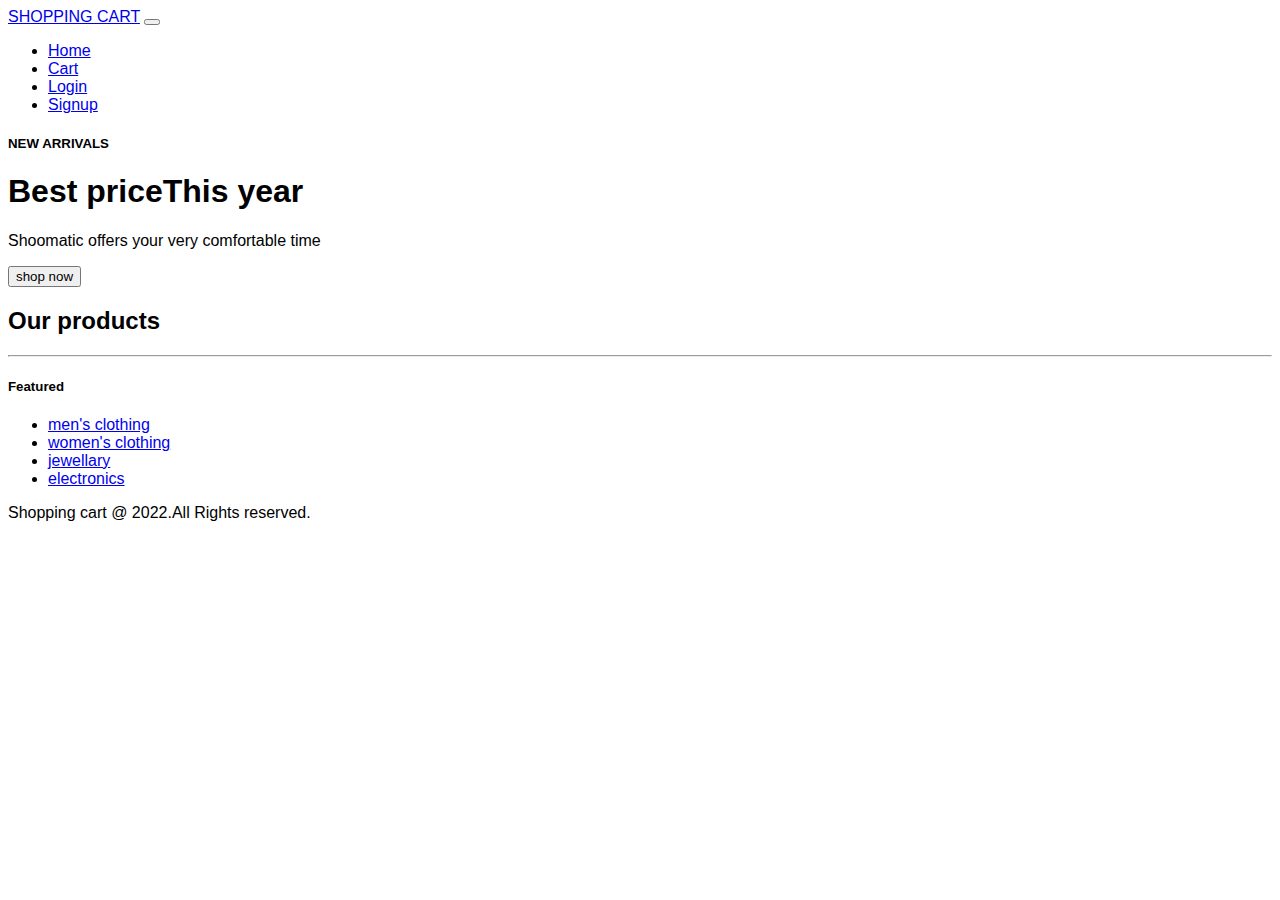
<file: index.html>
<!DOCTYPE html>
<html lang="en">
  <head>
    <meta charset="utf-8" />
    <meta name="viewport" content="width=device-width, initial-scale=1" />
    <link
      href="https://cdn.jsdelivr.net/npm/bootstrap@5.0.2/dist/css/bootstrap.min.css"
      rel="stylesheet"
      integrity="sha384-EVSTQN3/azprG1Anm3QDgpJLIm9Nao0Yz1ztcQTwFspd3yD65VohhpuuCOmLASjC"
      crossorigin="anonymous"
    />
   <link rel="stylesheet" href="style.css">
    <title>SHOPPING CART</title>
  </head>
  <body>
    <!-- navbar -->
    <nav class="navbar fixed-top navbar-expand-lg bg-dark navbar-dark p-3">
      <div class="container">
        <a href="./index.html" class="navbar-brand">SHOPPING CART</a>
        <button
          class="navbar-toggler"
          type="button"
          data-bs-toggle="collapse"
          data-bs-target="#navmenu"
        >
          <span class="navbar-toggler-icon"></span>
        </button>
        <div class="collapse navbar-collapse" id="navmenu">
          <ul class="navbar-nav ms-auto">
            <li class="navbar-item">
              <a href="./index.html" class="nav-link">Home</a>
            </li>
            <li class="navbar-item">
              <a href="./cart.html" class="nav-link">Cart</a>
            </li>
            <li class="navbar-item">
              <a href="./login.html" class="nav-link">Login</a>
            </li>
            <li class="navbar-item">
              <a href="./signup.html" class="nav-link">Signup</a>
            </li>
          </ul>
        </div>
      </div>
    </nav>
    <!-- section-->
    <section class="bg-dark p-5 text-light text-center">
      <div id="brand" class="container">
        <div class="">
          <h5>NEW ARRIVALS</h5>
          <h1><span>Best price</span>This year</h1>
          <p>Shoomatic offers your very comfortable time<br /></p>
          <button class="btn-warning">shop now</button>
        </div>
      </div>
    </section>
    <!--products-->
    <section class="bg-dark p-5 text-light text-center">
    <h2>Our products</h2>
    <hr/>

    <main class="bg-dark" id="main"></main>
</section>
    <!--footer-->
    <section class="bg-dark pt-5 text-light">
      <div class="footer container">
        <h5 class="py-2">Featured</h5>
        <ul class="text-uppercase list-unstyled">
          <li><a href="#">men's clothing</a></li>
          <li><a href="#">women's clothing</a></li>
          <li><a href="#">jewellary</a></li>
          <li><a href="#">electronics</a></li>
        </ul>
        <p class="">Shopping cart @ 2022.All Rights reserved.</p>
      </div>
    </section>

    <script src="./script.js"></script>
    <script
      src="https://cdn.jsdelivr.net/npm/bootstrap@5.0.2/dist/js/bootstrap.bundle.min.js"
      integrity="sha384-MrcW6ZMFYlzcLA8Nl+NtUVF0sA7MsXsP1UyJoMp4YLEuNSfAP+JcXn/tWtIaxVXM"
      crossorigin="anonymous"
    ></script>
  </body>
</html>
</file>
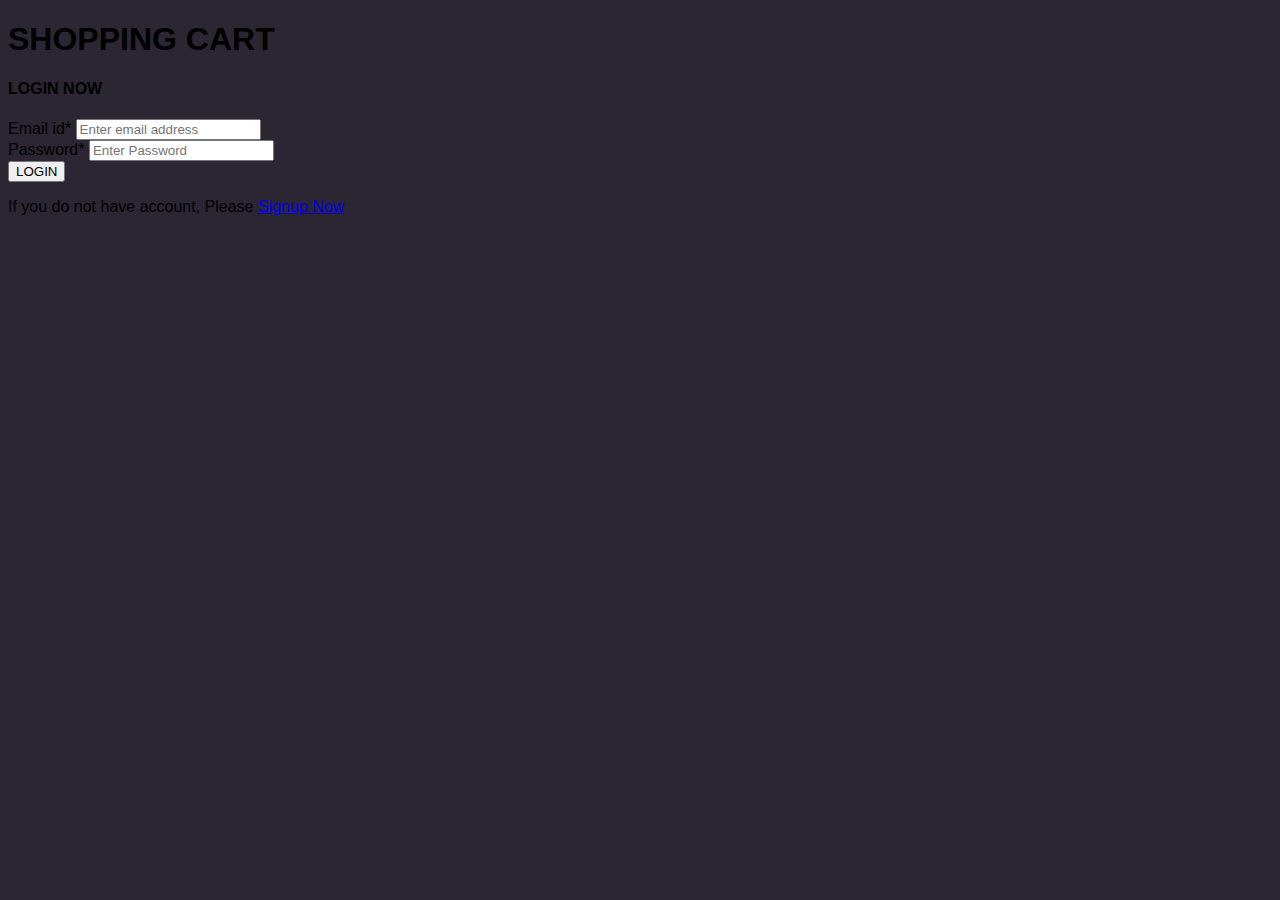
<file: login.html>
<!DOCTYPE html>
<html lang="en">
  <head>
    <meta charset="utf-8" />
    <meta name="viewport" content="width=device-width, initial-scale=1" />

    <link rel="stylesheet" href="style.css" />

    <link
      href="https://cdn.jsdelivr.net/npm/bootstrap@5.0.2/dist/css/bootstrap.min.css"
      rel="stylesheet"
      integrity="sha384-EVSTQN3/azprG1Anm3QDgpJLIm9Nao0Yz1ztcQTwFspd3yD65VohhpuuCOmLASjC"
      crossorigin="anonymous"
    />

    <title>LOGIN</title>
  </head>
  <body style="background-color: #2b2631">

    <div class="container">
      <div class="row">
        <div class="col-md-6 offset-md-3">
          <div class="signup-form">
            <form action="#"  method="get" class="mt-5 border p-4 bg-light shadow">
                <h1>SHOPPING CART</h1>
              <h4 class="mb-5 text-muted">LOGIN NOW</h4>
              <div class="mb-3 col-md-12">
                <label>Email id<span class="text-danger">*</span></label>
                <input
                  type="email" name="email" id="email" class="form-control"  placeholder="Enter email address"  />
              </div>
                <div class="mb-3 col-md-12">
                  <label>Password<span class="text-danger">*</span></label>
                  <input
                    type="password" name="password" id="pwd" class="form-control"  placeholder="Enter Password" />
                </div>
                <div class="col-md-12">
                  <button  type="button" id="btn" onclick="validate()" class="btn btn-primary">LOGIN</button>
                </div>
              </div>
            </form>
            <p class="text-center mt-3 text-secondary">
                If you do not have account, Please <a href="./signup.html">Signup Now</a>
              </p>
          </div>
        </div>
      </div>
    </div>
<script>
    
   

    function validate() {
        // var email = document.getElementById('email').value;
        // var pwd = document.getElementById('pwd').value; 
       
        // if(email = "[a-zA-Z0-9._-]*@[a-zA-Z]*\.[a-zA-Z]{2,3}"){
        //     alert("please enter your email address")

        // }
        // elseif(pwd = "^(?=.*[0-9])(?=.*[a-z])(?=.*[A-Z])(?=\S+$).{6,}$"){
        //     alert("please enter your password")
        // }
        
        window.location.href="./index.html";
            
        }


    

       




  </script>
   

    <script
      src="https://cdn.jsdelivr.net/npm/bootstrap@5.0.2/dist/js/bootstrap.bundle.min.js"
      integrity="sha384-MrcW6ZMFYlzcLA8Nl+NtUVF0sA7MsXsP1UyJoMp4YLEuNSfAP+JcXn/tWtIaxVXM"
      crossorigin="anonymous"
    ></script>
  </body>
</html>
</file>
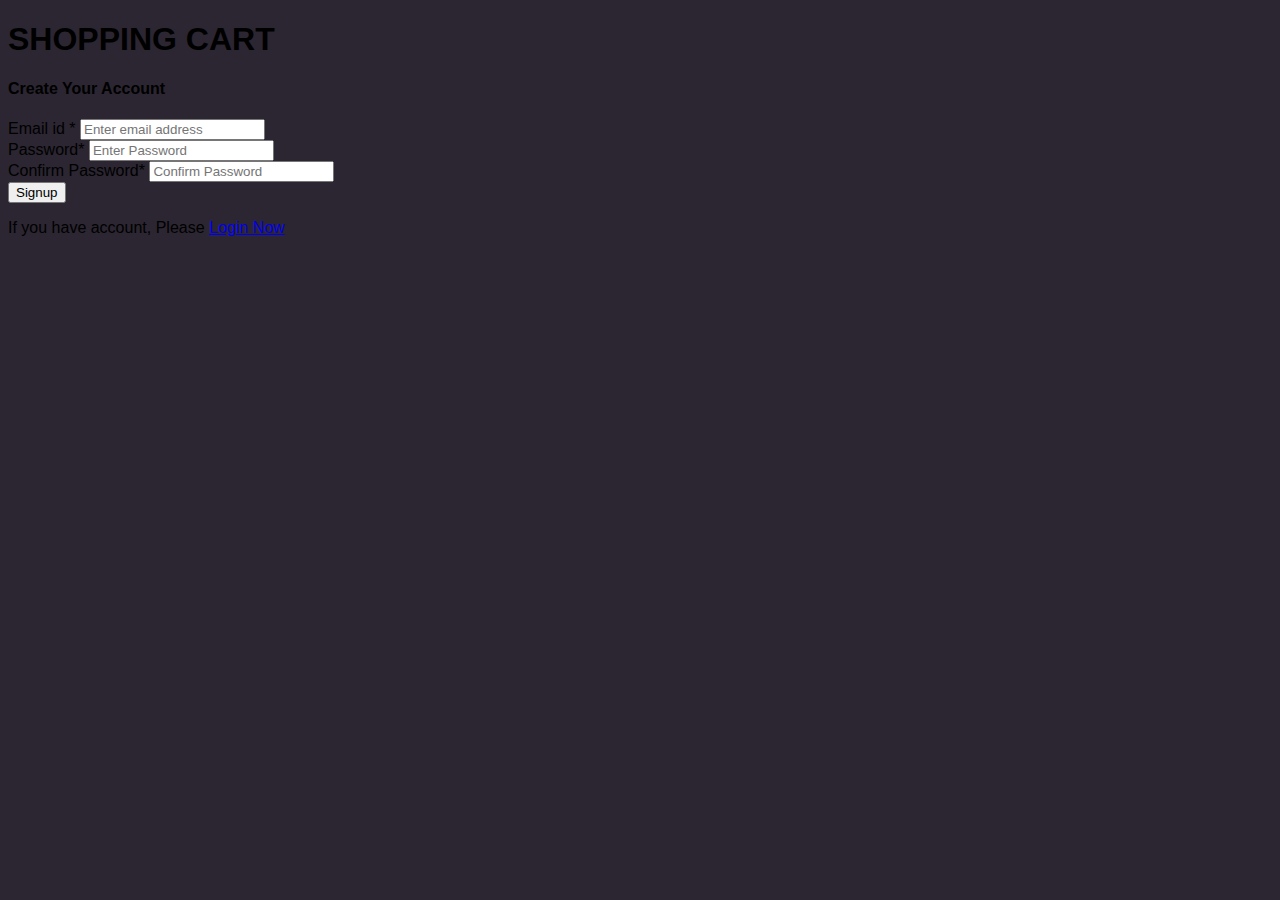
<file: signup.html>
<!DOCTYPE html>
<html lang="en">
  <head>
    <meta charset="utf-8" />
    <meta name="viewport" content="width=device-width, initial-scale=1" />

    <link rel="stylesheet" href="style.css" />

    <link
      href="https://cdn.jsdelivr.net/npm/bootstrap@5.0.2/dist/css/bootstrap.min.css"
      rel="stylesheet"
      integrity="sha384-EVSTQN3/azprG1Anm3QDgpJLIm9Nao0Yz1ztcQTwFspd3yD65VohhpuuCOmLASjC"
      crossorigin="anonymous"
    />

    <title>SIGNUP</title>
  </head>
  <body style="background-color: #2b2631">
    <div class="container">
      <div class="row">
        <div class="col-md-6 offset-md-3">
          <div class="signup-form">
            <form action="" class="mt-5 border p-4 bg-light shadow">
               <h1>SHOPPING CART</h1>
              <h4 class="mb-5 text-muted">Create Your Account</h4>
              <div class="mb-3 col-md-12">
                <label>Email id <span class="text-danger">*</span></label>
                <input
                  type="email"
                  name="email"
                  class="form-control"
                  placeholder="Enter email address"
                />
              </div>

                <div class="mb-3 col-md-12">
                  <label>Password<span class="text-danger">*</span></label>
                  <input
                    type="password"
                    name="password"
                    class="form-control"
                    placeholder="Enter Password"
                  />
                </div>
                <div class="mb-3 col-md-12">
                  <label
                    >Confirm Password<span class="text-danger">*</span></label
                  >
                  <input
                    type="password"
                    name="confirmpassword"
                    class="form-control"
                    placeholder="Confirm Password"
                  />
                </div>
                <div class="col-md-12">
                  <button  type="button" onclick="validate()" class="btn btn-primary">Signup</button>
                </div>
              </div>
            </form>
            <p  class="text-center  mt-3 text-secondary">
                If you have account, Please <a  href="./login.html">Login Now</a>
              </p>
          </div>
        </div>
      </div>
    </div>
    <script>
       function validate(){

            window.location.href="./login.html";
        }
    </script>
    <script
      src="https://cdn.jsdelivr.net/npm/bootstrap@5.0.2/dist/js/bootstrap.bundle.min.js"
      integrity="sha384-MrcW6ZMFYlzcLA8Nl+NtUVF0sA7MsXsP1UyJoMp4YLEuNSfAP+JcXn/tWtIaxVXM"
      crossorigin="anonymous"
    ></script>
  </body>
</html>
</file>
<file: style.css>
body{
    font-family: 'Poppins', sans-serif;
}
.img-fluid{
    width: 15rem;
    height:15rem;
}
.card{
    width: 20rem;
    margin: 10px;
    padding: 10px;
    color: white;
    background: transparent;
}
.btn:hover{
    background-color:green;
    border: none;
    outline: none;
}
.container{
    justify-content: space-around;
    align-items: center;
    align-self: middle;
}
.card-title{
    white-space: nowrap;
    overflow: hidden;
    text-overflow: ellipsis;
}
#product-img{
    width: 30rem;
    height: 30rem;
    border: 1px solid grey;
}
.details{
    margin-left: 30px;
    
    margin-bottom: 8rem;
    width: 100%;
    
}
.product{
    align-self: center;
}
.text{
    align-items: center;
    margin-top: 15rem;
}
</file>
